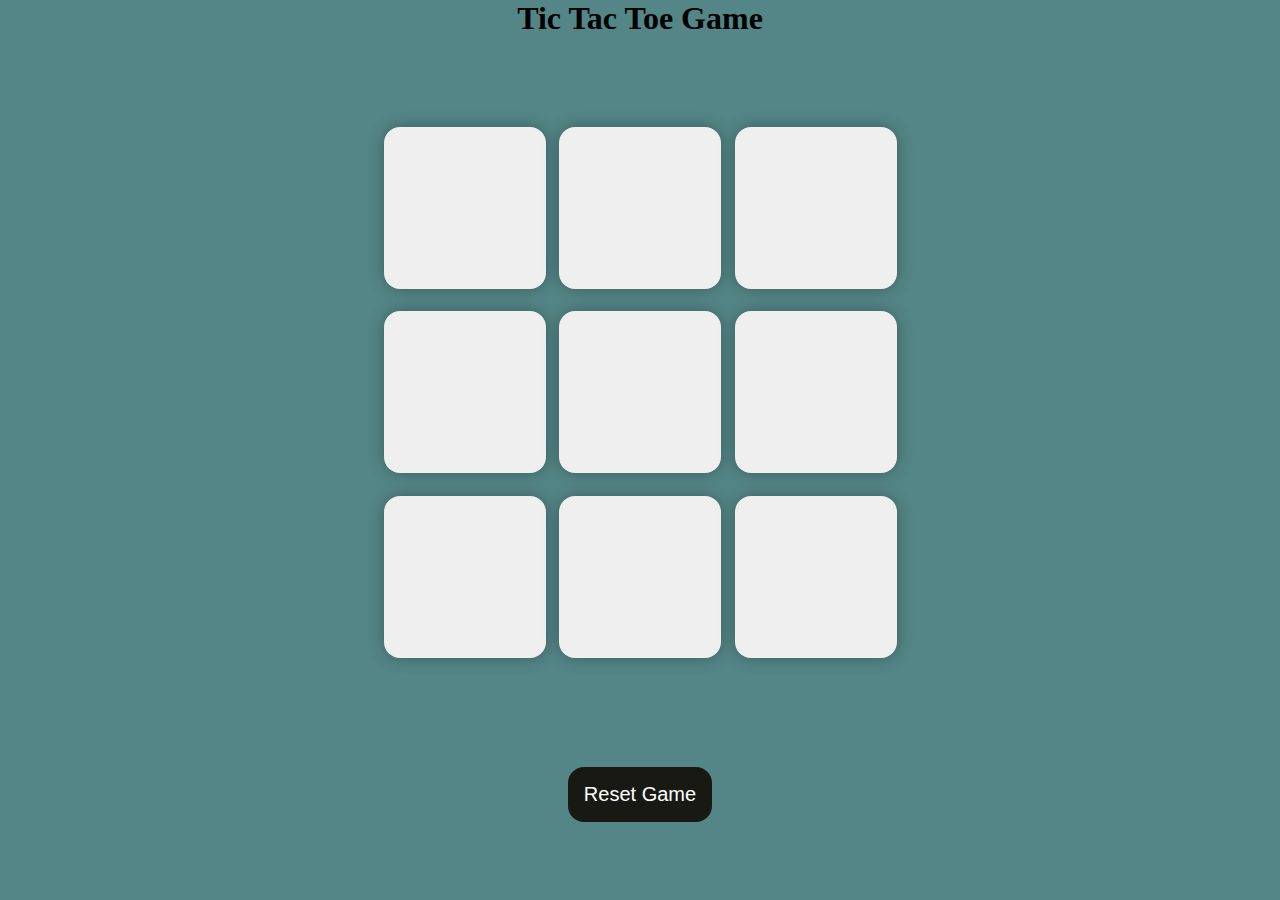
<file: PRODIGY_WD_03/index.html>
<!DOCTYPE html>
<html lang="en">

<head>
    <meta charset="UTF-8">
    <meta name="viewport" content="width=device-width, initial-scale=1.0">
    <title>tic tac toe game</title>
    <link rel="stylesheet" href="style.css">
</head>

<body>
    <div class="msg-container hide">
        <p id="msg">Winner</p>

        <button id="new-btn">New Game</button>
    </div>
    <main>
        <h1>Tic Tac Toe Game</h1>
        <div class="container">
            <div class="game">
                <button class="box"></button>
                <button class="box"></button>
                <button class="box"></button>
                <button class="box"></button>
                <button class="box"></button>
                <button class="box"></button>
                <button class="box"></button>
                <button class="box"></button>
                <button class="box"></button>
            </div>
        </div>

        <button id="reset-btn">Reset Game</button>
    </main>
    <script src="script.js"></script>

</body>

</html>
</file>
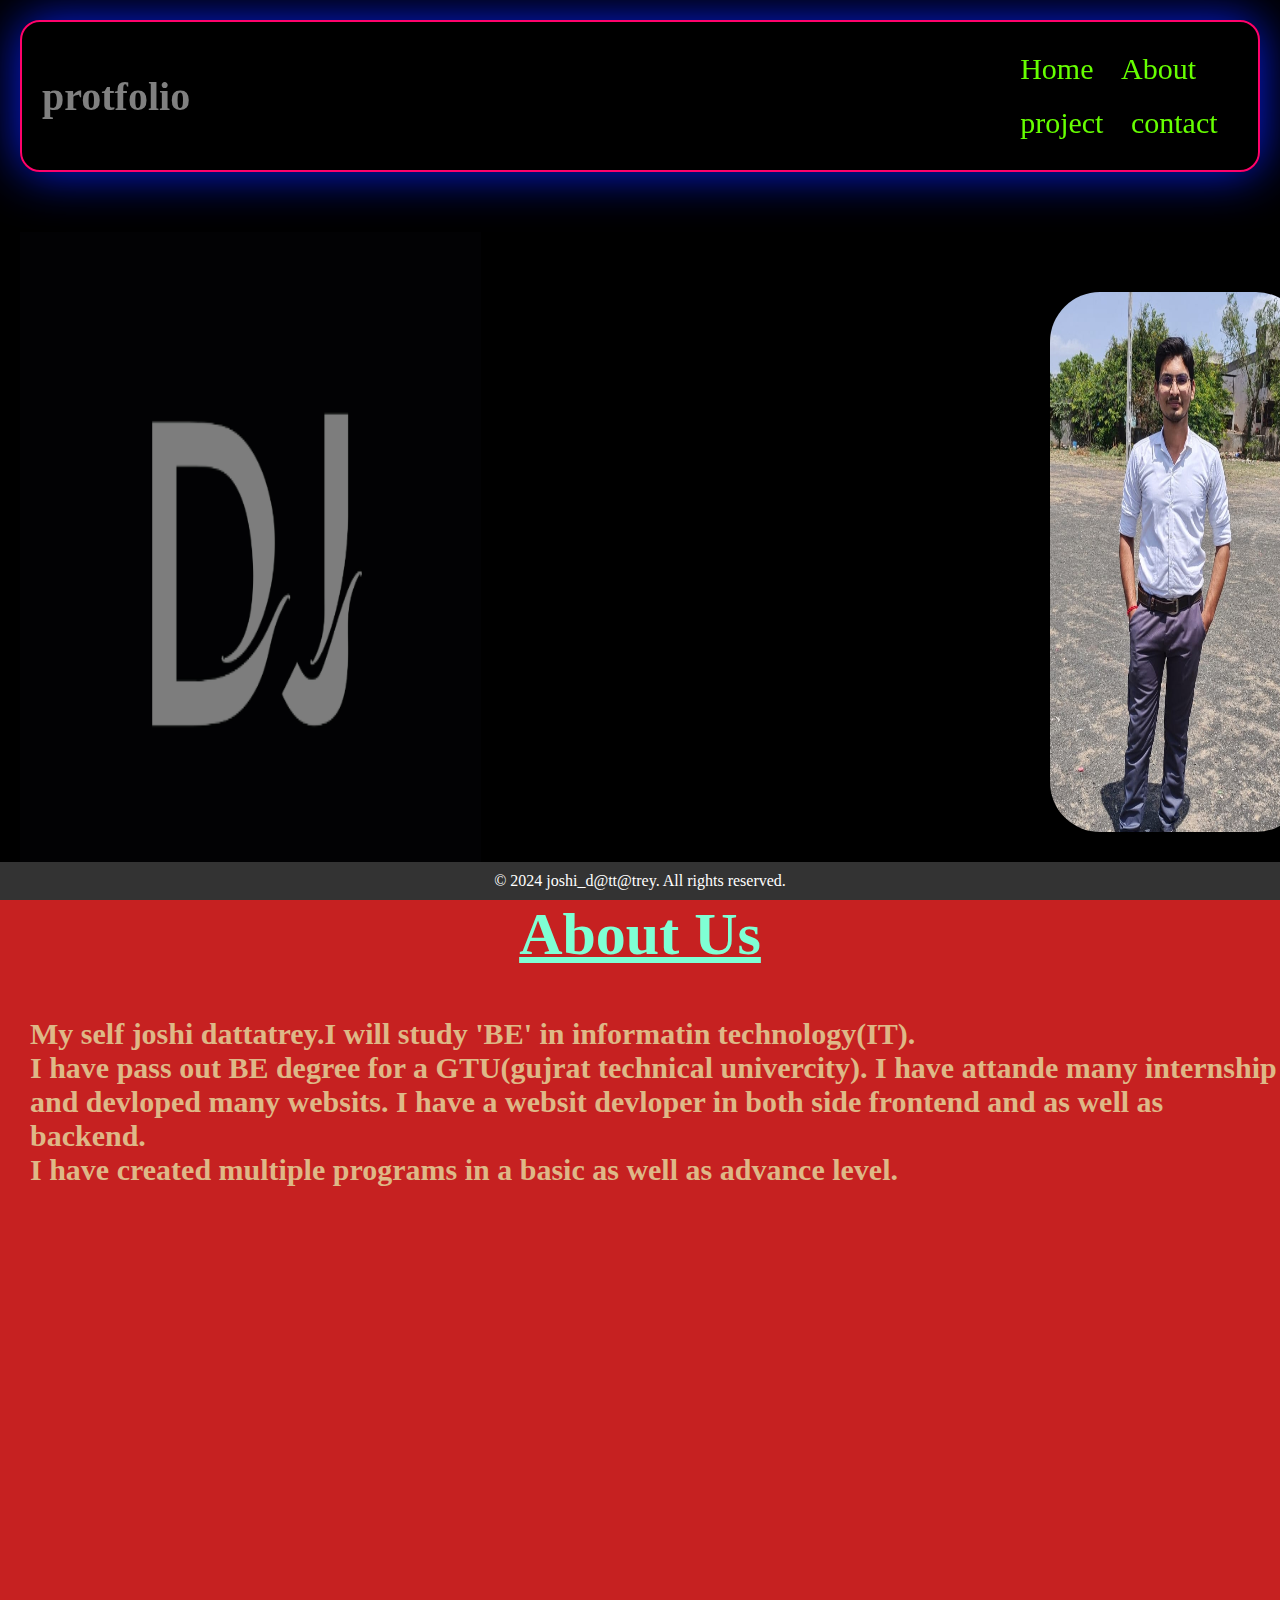
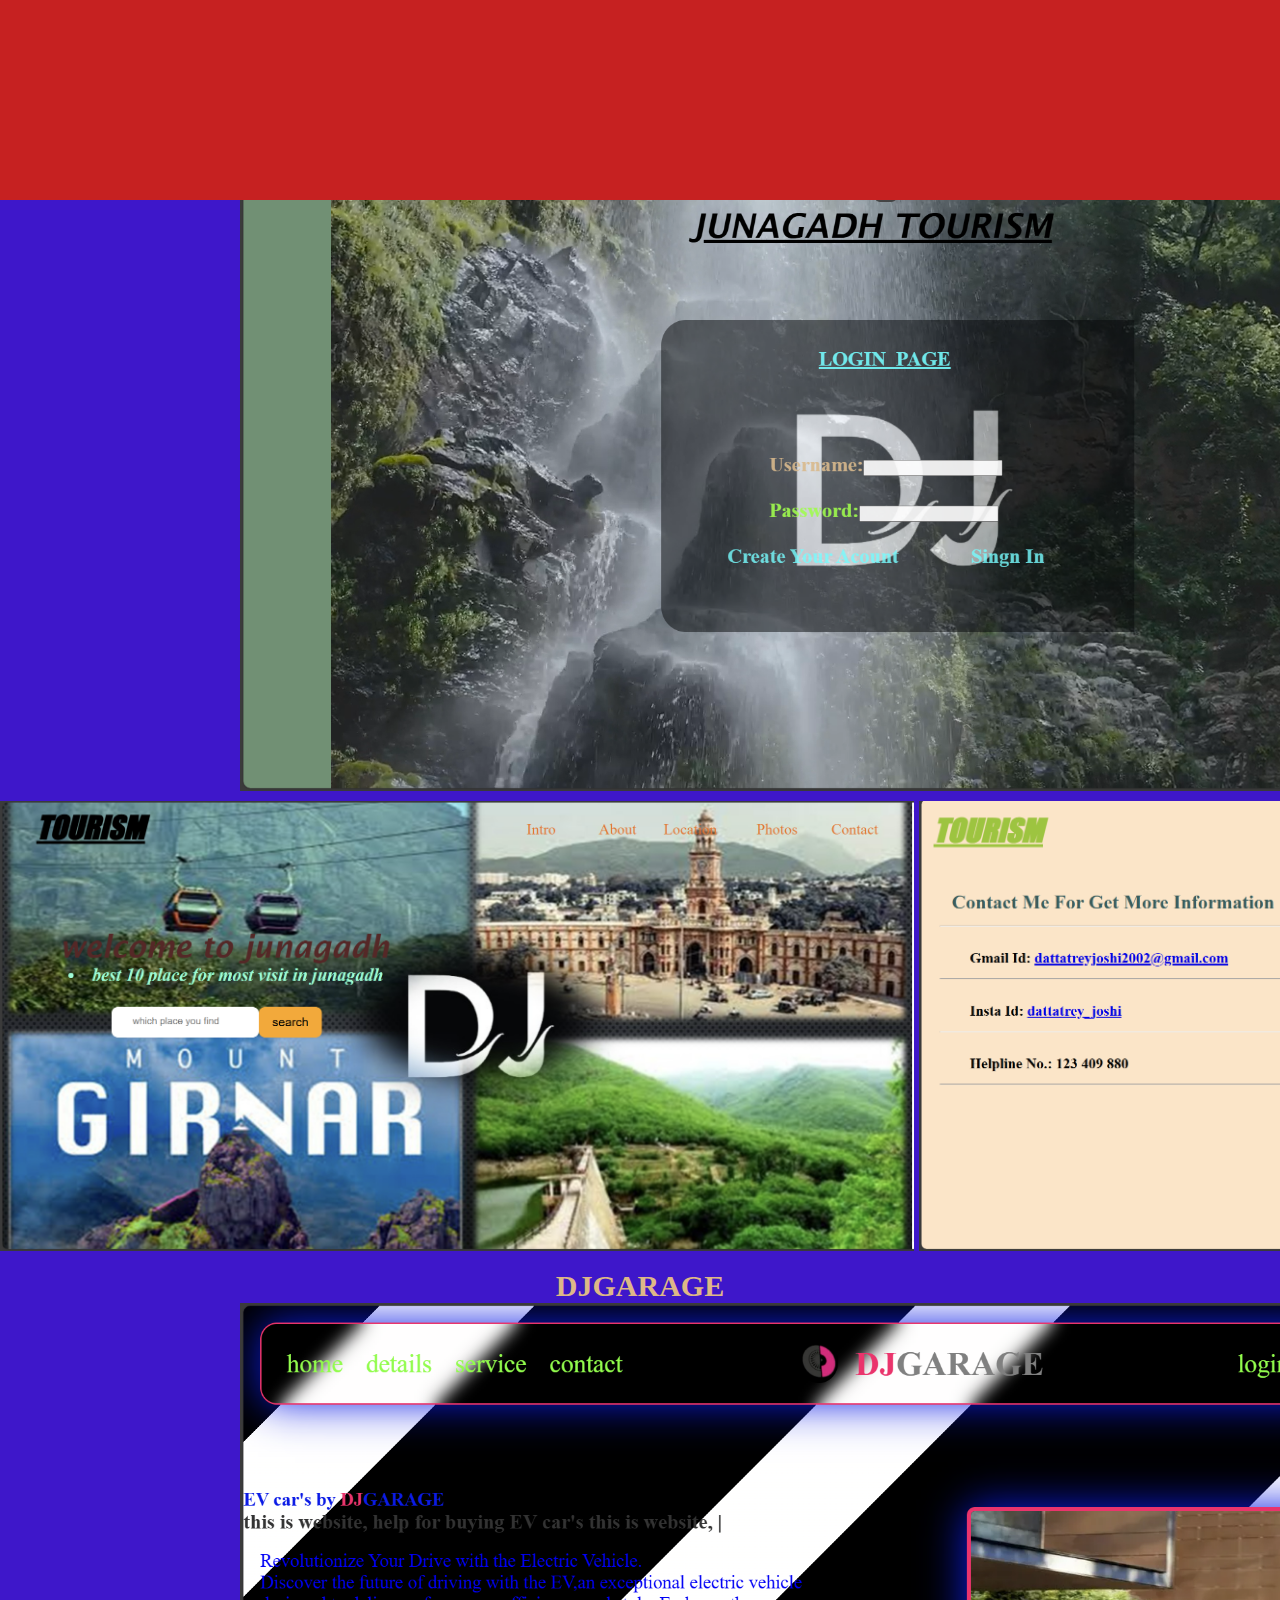
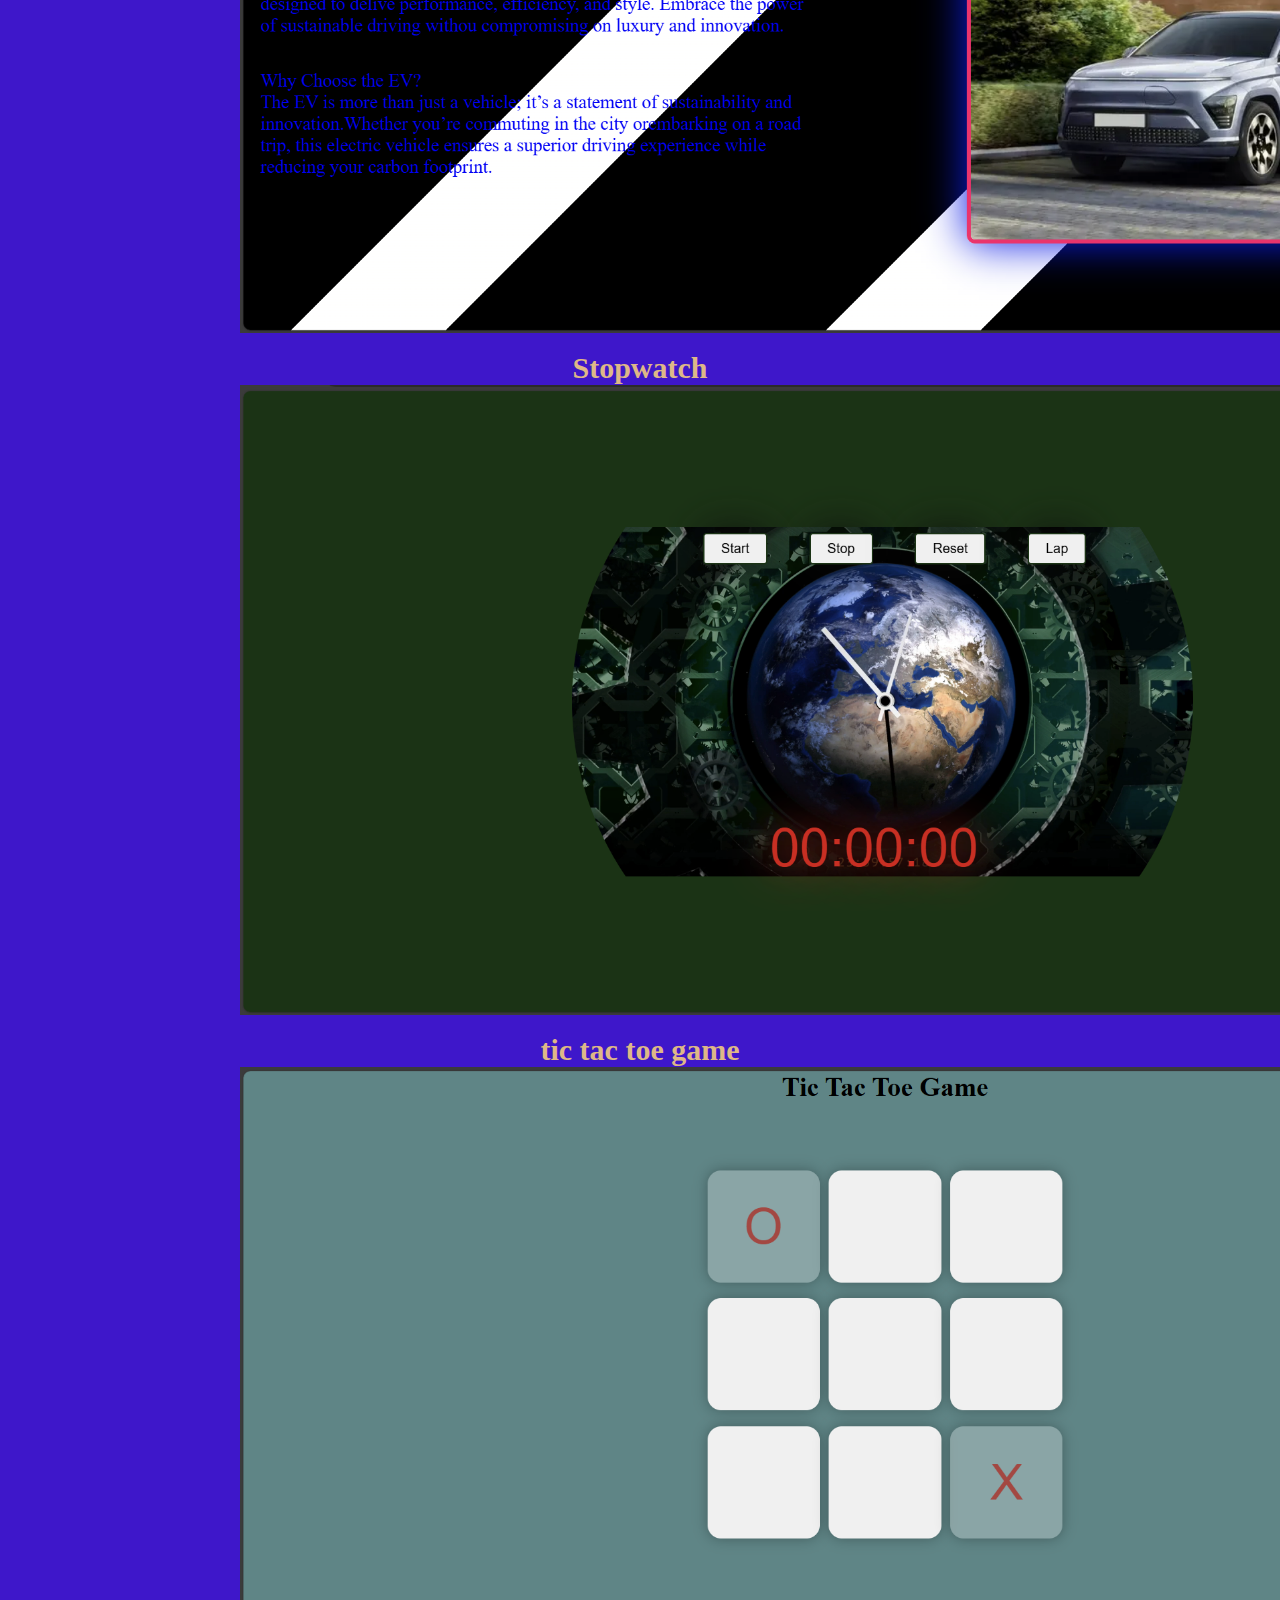
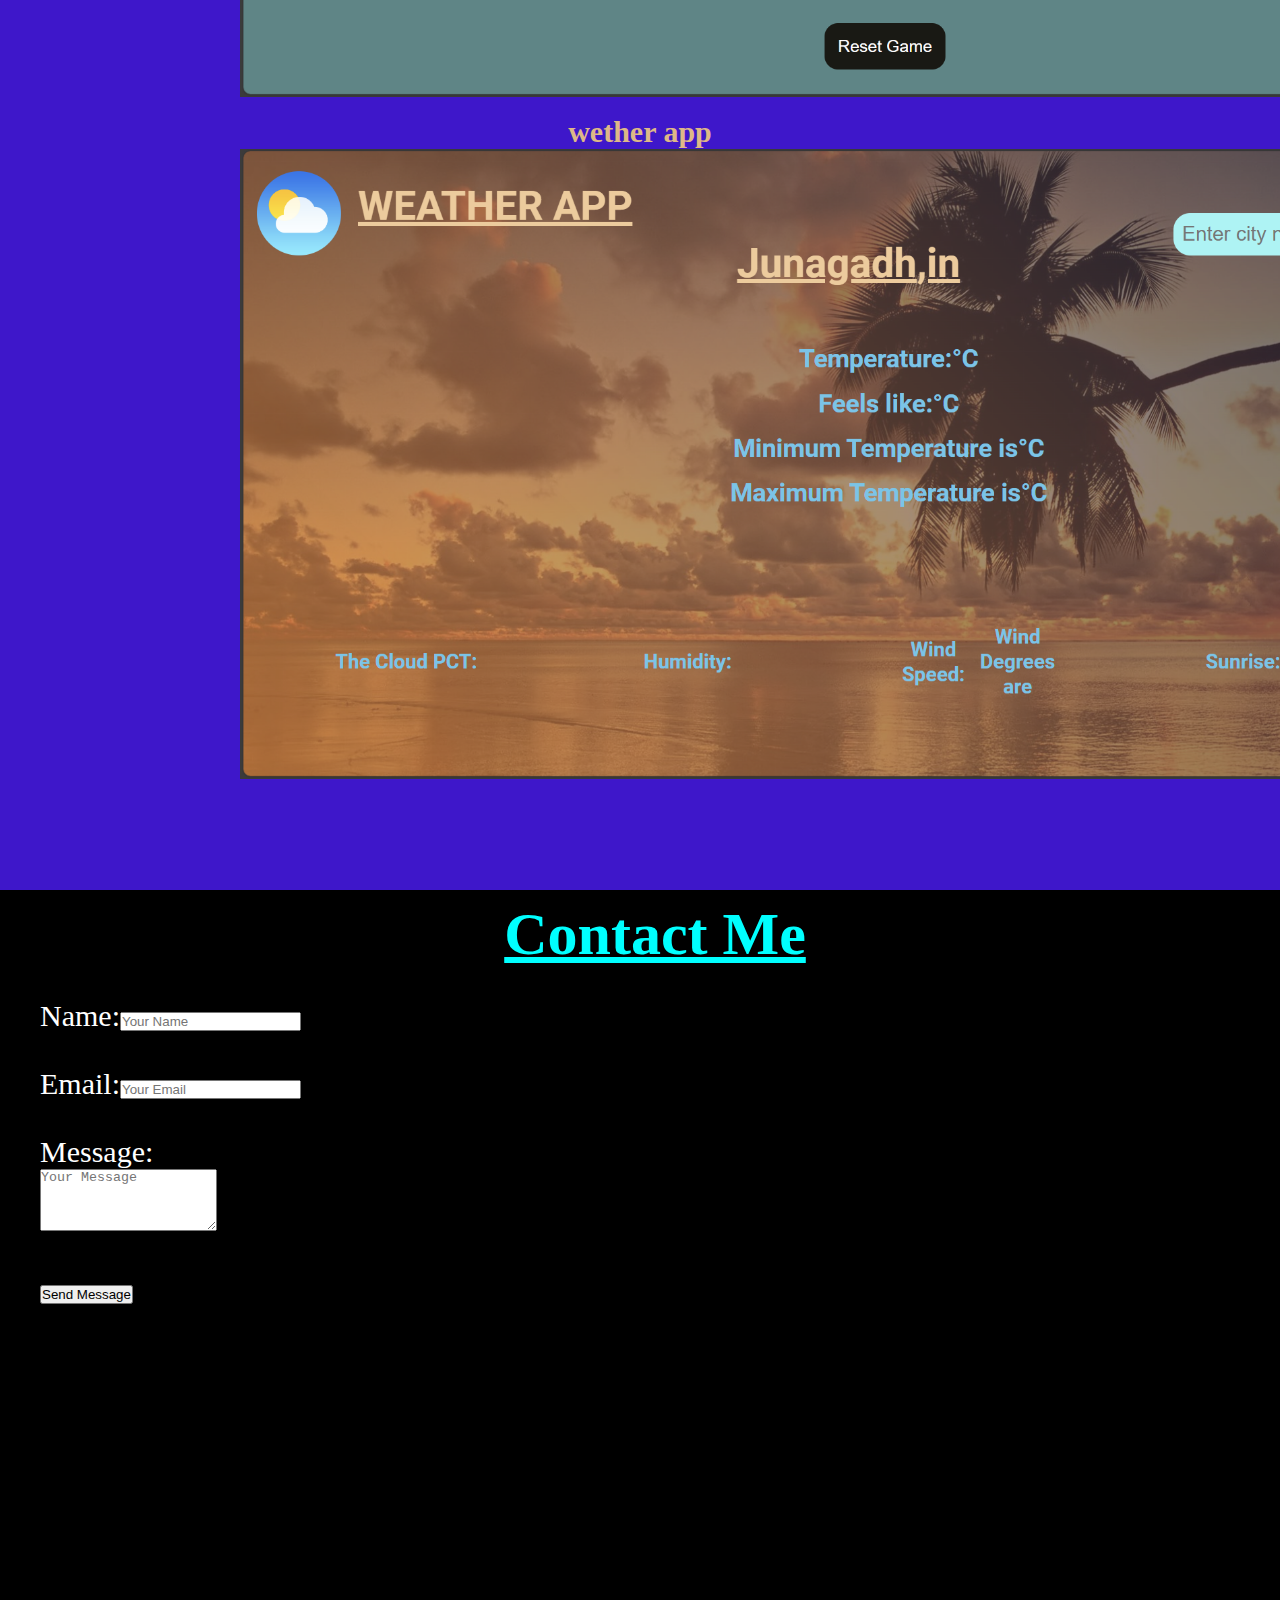
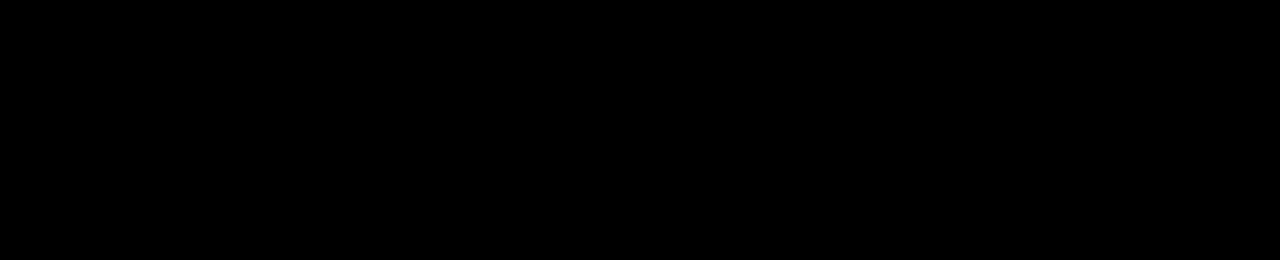
<file: PRODIGY_WD_04/index.html>
<!DOCTYPE html>
<html lang="en">

<head>
    <meta charset="UTF-8">
    <meta name="viewport" content="width=device-width, initial-scale=1.0">
    <title>portfolio website</title>
    <link rel="stylesheet" href="style.css">
</head>

<body>
    <div class="main">
        <section class="home">
            <header class="nav">
                <h1>protfolio</h1>
                <nav>
                    <ul>
                        <li><a href="#home"></a>Home</li>
                        <li><a href="#about"></a>About</li>
                        <li><a href="#project"></a>project</li>
                        <li><a href="#contact"></a>contact</li>
                    </ul>
                </nav>
            </header>

            <div id="img">
                <img src="./photos/IMG_20230612_142412 - Copy.jpg" id="img">
            </div>
            <div id="backgroundimg">
                <img src="./photos/dattatrey.jpg.png" id="backgroundimg">
            </div>
            <div id="text">
                <h2>Hello,My Self<br><span>
                        <h1>Joshi Dattatrey</h1>
                    </span>And I'm a IT Engineer</h2>
                <p>Explore my projects and skills.</p>
            </div>
        </section>

        <section class="about">
            <h1>
                About Us
            </h1><br>
            <h2>
                My self joshi dattatrey.I will study 'BE' in informatin technology(IT).<br>
                I have pass out BE degree for a GTU(gujrat technical univercity).
                I have attande many internship and devloped many websits.
                I have a websit devloper in both side frontend and as well as backend.<br>
                I have created multiple programs in a basic as well as advance level.<br>
            </h2>
        </section>
        <section class="project">
            <ul>
                <li>
                    <h1>projects</h1>
                </li>
            </ul>


            <div class="first-project">
                <h2>junagadh tursisam</h2>
                <div class="img5">
                    <img src="./junagdh.png">
                </div>
                <div class="img1">

                    <img src="./junagadh tourism - Personal - Microsoft​ Edge 05-07-2024 11_30_39.png">
                    <img src="./junagadh.png">


                </div>
            </div>
            <br>
            <div class="project-two">
                <h2>DJGARAGE</h2>
                <div class="img2">
                    <img src="./EV Car's - Personal - Microsoft​ Edge 05-07-2024 11_48_21.png">
                </div>
            </div>
            <br>
            <div class="project-third">
                <h2>Stopwatch</h2>
                <div class="img3">
                    <img
                        src="./Stopwatch with Lap Times and 2 more pages - Personal - Microsoft​ Edge 05-07-2024 11_36_49.png">
                </div>
            </div>
            <br>
            <div class="project-fourth">
                <h2>tic tac toe game</h2>
                <div class="img4">
                    <img src="./tic tac toe game - Personal - Microsoft​ Edge 05-07-2024 11_50_45.png">
                </div>
            </div>
            <br>
            <div class="project-fifth">
                <h2>wether app</h2>
                <div class="img5">
                    <img src="./Document - Personal - Microsoft​ Edge 05-07-2024 11_38_09.png">
                </div>
            </div>

        </section>
        <div id="contact">

            <h2>Contact Me</h2>
            <form id="contact-form">
                Name:<input type="text" placeholder="Your Name" required><br><br>
                Email:<input type="email" placeholder="Your Email" required><br><br>
                Message:<br><textarea placeholder="Your Message" rows="4" required></textarea><br><br>
                <button type="submit">Send Message</button>
            </form>

        </div>

        <footer>
            <div class="container">
                <p>&copy; 2024 joshi_d@tt@trey. All rights reserved.</p>
            </div>
        </footer>
    </div>
    <script src="script.js"></script>
</body>

</html>
</file>
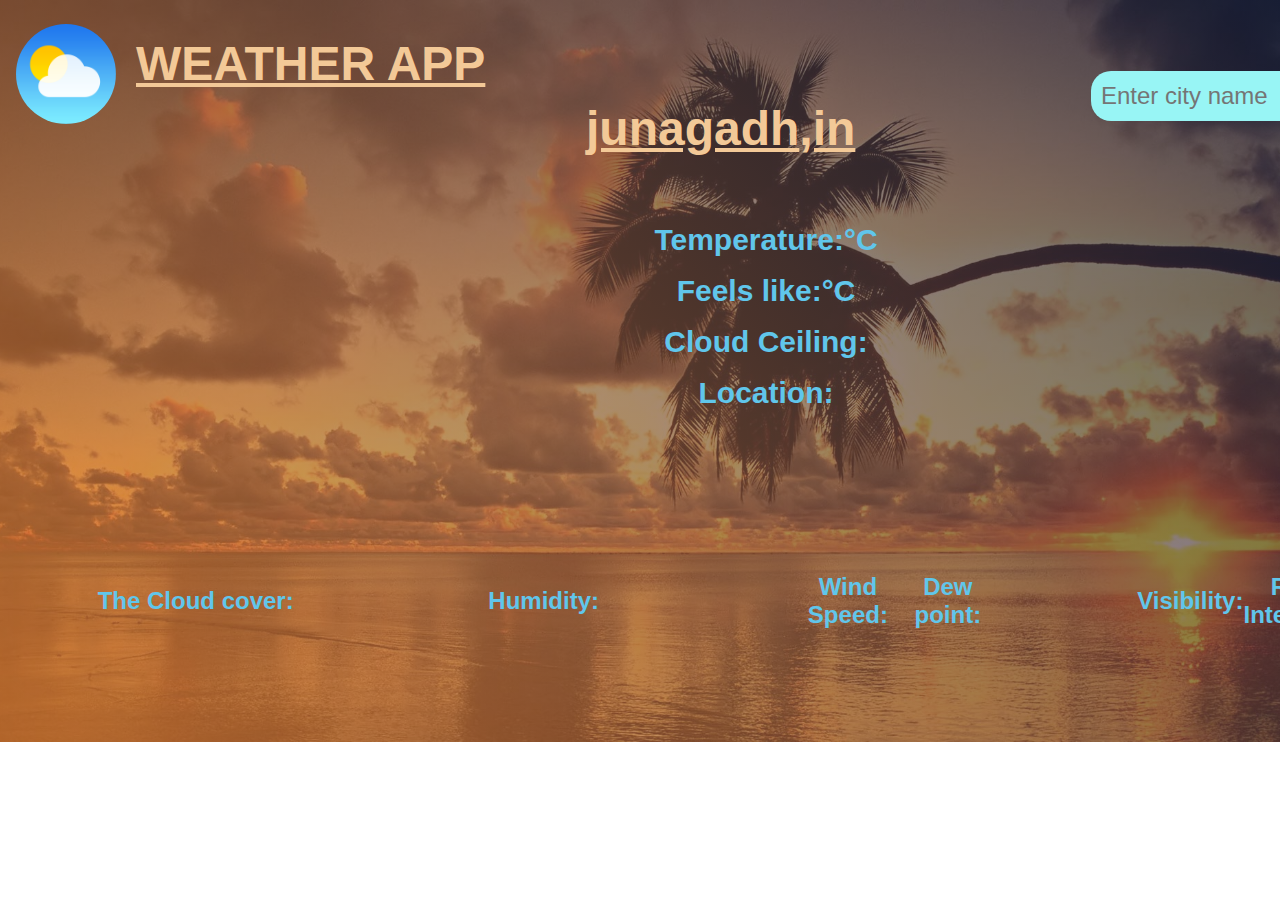
<file: PRODIGY_WD_05/index.html>
<!DOCTYPE html>
<html lang="en">

<head>
    <meta charset="UTF-8">
    <meta name="viewport" content="width=device-width, initial-scale=1.0">
    <title>Document</title>
    <link rel="stylesheet" href="style.css">
</head>

<body>
    <div class="main">
        <span>
        <img src="./weathericon.png">
              <h1>WEATHER APP</h1>
        </span>
        <span class="fetch">

            <input type="text" id="city" placeholder="Enter city name">
            <button id="btn">fetch</button>
        </span>
        <div class="city-name">
            <h1><span id="cityName"></span>,in</h1>
        </div>
        <div class="wether">
            
        <div class="temp">
            <h2>Temperature: <span id="temperature"></span>°C</h2>
            <h2>Feels like: <span id="feels_like"></span>°C</h2>
            <h2>Cloud Ceiling:<span id="cloudCeiling"></span></h2>
            <h2>Location:<span id="loc"></span></h2>
        </div>
        <div class="section">
            <h2>The Cloud cover: <span id="cloudCover"></span></h2>
        <div class="humidity"> 
            <h2>Humidity: <span id="humidity"></span></h2>
        </div> 
        <div class="wind">
            <h2>Wind Speed: <span id="windSpeed"></span></h2>
            <h2>Dew point: <span id="dewPoint"></span></h2>
        </div>
        <div class="sun">
            <h2>Visibility: <span id="visibility"></span></h2>
            <h2>Rain Intensity: <span id="rainIntensity"></span></h2>
        </div>
    </div>
      
    </div>
    <script src="script.js"></script>
</body>

</html>
</file>
<file: PRODIGY_WD_03/style.css>
* {
    margin: 0;
    padding: 0;
}

body {
    background-color: #548687;
    text-align: center;
}

.container {
    height: 70vh;

    justify-content: center;
    align-items: center;
    display: flex;
}

.game {
    margin-top: 80px;
    height: 60vmin;
    width: 60vmin;
    display: flex;
    flex-wrap: wrap;
    justify-content: center;
    align-items: center;
    gap: 1.5vmin;
}

.box {
    height: 18vmin;
    width: 18vmin;
    border-radius: 1rem;
    border: none;
    box-shadow: 0 0 1rem rgba(0, 0, 0, 0.3);
    font-size: 8vmin;
    color: #b0413e;
}

#reset-btn {
    margin-top: 100px;
    padding: 1rem;
    font-size: 1.25rem;
    background-color: #191913;
    color: #fff;
    border-radius: 1rem;
    border: none;
}

#new-btn {
    padding: 1rem;
    font-size: 1.25rem;
    background-color: #191913;
    color: #fff;
    border-radius: 1rem;
    border: none;
}

#msg {
    color: #ffffc7;
    font-size: 8vmin;
}

.msg-container {
    height: 30vmin;
}

.hide {
    display: none;
}
</file>
<file: PRODIGY_WD_04/style.css>
* {
  margin: 0;
  padding: 0;
}

.main {
  width: 100%;
  height: 740vh;
  background-color: black;

}

.nav {
  backdrop-filter: blur(10px);
  box-shadow: 0px 0px 50px rgb(5, 28, 239);
  border: 2px solid rgb(255, 2, 107);
  margin: 20px 20px;
  display: flex;
  border-radius: 20px;
}

nav ul {
  list-style: none;
  /* align-items: center;
      justify-content: center; */
  text-align: left;
  padding: 20px;
  color: rgb(102, 255, 0);
  font-size: 30px;
  margin-left: 800px;
}

nav li {
  display: inline-block;
  padding: 10px;
  gap: 50px;
  cursor: pointer;
}

.nav h1 {
  margin-left: 20px;
  align-items: center;
  justify-content: center;
  text-align: center;
  display: flex;

  color: gray;
  font-size: 40px;
}

.nav img {
  margin-top: 20px;
  margin-left: 180px;
  border-radius: 100%;
  height: 50px;


}

.nav1 ul {
  margin-left: 200px;
  padding: 20px;
  color: rgb(102, 255, 0);
  font-size: 30px;
}

.nav1 li {

  display: inline-block;
  padding: 10px;
  cursor: pointer;
}

.home {
  width: 100%;
  height: 100vh;
  /* position: absolute; */
  z-index: -1;
  overflow: hidden;
}

#backgroundimg {
  width: 60%;
  height: 70vh;
  position: absolute;
  /* z-index: -1; */
  margin-top: 20px;
  margin-left: 10px;
  /* display: flex; */
  opacity: .7;
}

.home p {
  position: absolute;
  z-index: -1;
  margin-top: 20px;
  padding-left: 50px;
}


#text {
  position: absolute;
  margin: 120px;
  margin-top: -500px;
  opacity: .9;
  font-size: 25px;
  overflow: hidden;
}

#text h2 {
  color: rgb(60, 146, 239);

}

#text h1 {
  color: rgb(254, 157, 0);
}


li a {
  /* margin: 10px; */
  font-weight: 400;
  text-decoration: none;
  color: rgb(250, 250, 250);

}

li a:hover {
  color: black;
  font-size: 20px;
  background-color: #fff;
  padding: 5px;
  border-radius: 50px;
}

#img img {
  position: absolute;
  z-index: 1;
  /* display: flex; */
  margin-left: 1050px;
  margin-top: 100px;
  border-radius: 50px;
  width: 20%;
  height: 60vh;
  border-color: rgb(62, 23, 202) blue;
  box-shadow: 0px 0px 50px rgb(rgb(226, 221, 221));
}

.about {
  background-color: rgb(198, 33, 33);
  width: 100%;
  height: 100vh;
  position: absolute;
  z-index: 1;
  overflow: hidden;
}

.about h1 {
  font-size: 20px;
  color: aquamarine;
  font-size: 60px;
  text-decoration: underline;
  text-align: center;
}

.about h2 {
  font-size: 30px;
  color: burlywood;
  margin-left: 30px;
  margin-top: 30px;
}

.project {
  width: 100%;
  height: 450vh;
  background-color: rgb(62, 23, 202);
  /* position: absolute; */

  margin-top: 740px;
  /* display: flex; */
}

.project h1 {
  font-size: 20px;
  color: aquamarine;
  font-size: 60px;
  text-decoration: underline;
  text-align: center;

}

.first-project {
  text-align: center;
  font-size: 30px;
  color: burlywood;
}

.img5 {
  width: 25%;
  height: 50vh;
  display: flex;
  margin-left: 240px;
}


.img1 {
  margin-top: 10px;
  gap: 5px;
  width: 22vh;
  height: 50vh;
  display: flex;
}


.project-two h2 {
  justify-content: center;
  align-items: center;
  text-align: center;
  display: flex;
  font-size: 30px;
  color: burlywood;
}

.img2 {
  margin-left: 240px;
  width: 45vh;
  height: 70vh;
  display: flex;
}

.project-third h2 {
  justify-content: center;
  align-items: center;
  text-align: center;
  display: flex;
  font-size: 30px;
  color: burlywood;
}

.img3 {
  margin-left: 240px;
  width: 45vh;
  height: 70vh;
  display: flex;
}

.project-fourth h2 {
  justify-content: center;
  align-items: center;
  text-align: center;
  display: flex;
  font-size: 30px;
  color: burlywood;
}

.img4 {
  margin-left: 240px;
  width: 45vh;
  height: 70vh;
  display: flex;
}

.project-fifth h2 {
  justify-content: center;
  align-items: center;
  text-align: center;
  display: flex;
  font-size: 30px;
  color: burlywood;
}

.img5 {
  margin-left: 240px;
  width: 45vh;
  height: 70vh;
  display: flex;
}

#contact {

  height: 100vh;
  width: 100%;
  /* position: absolute; */
}

#contact h2 {
  color: aqua;
  font-size: 60px;
  text-decoration: underline;
  text-align: center;
  margin-left: 30px;
  margin-top: 10px;
}

#contact-form {
  margin-top: 30px;
  margin-left: 40px;
  color: #fff;
  font-size: 30px;
}

footer {
  text-align: center;
  padding: 10px 0;
  background: #333;
  color: #fff;
  position: fixed;
  width: 100%;
  bottom: 0;

}
</file>
<file: PRODIGY_WD_05/style.css>
*{
    margin: 0;
    padding: 0;
}

body{
    height: 742px;
    width: 1528px;
    font-family: 'Roboto',sans-serif;
    background-image: linear-gradient(46deg, rgba(237, 136, 58, 0.7), rgba(9, 27, 67, .67)), url(./nice-beach-suning-weather-hd-wallapaper.jpg);
    background-size: cover;
    background-position: center;
    background-repeat: no-repeat;
   
    display: flex;
}

.main{
    padding: 1rem 1rem;
}

.main img{
    margin-top: -12px;
    position: absolute;
    display: flex;
    width: 100px;
    height: 100px;
    border-radius: 50%;
}
.main h1{
    margin: 20px 120px;
    font-size: 3rem;
    font-style: inherit;
    text-decoration: underline;
    color: rgb(243, 201, 151);
    text-shadow: 10ch rgb(14, 14, 14);
}

.fetch{
    margin: -40px -50px;
    justify-content: right;
    text-align: right;
    display: flex;
    color: bisque;
    height: 50px;
    gap: 3px;
}

#city{
    border: none;
    border-radius: 20px;
    font-size: 1.5rem;
    padding-left: 10px;
    background-color: rgb(152, 245, 245);
}

#btn{
    font-size: 20px;
    padding: 2px 9px;
    border: none;
    border-radius: 20px;
    background-color: rgb(152, 245, 245);
}

.city-name{
    margin: 10px 450px;
    color: rgb(13, 133, 127);
    font-size: 20px;
}

.temp{
    width: 500px;
    height: 250px;
    
    margin-left: 500px;
    margin-top: 50px;
    /* background-image: url(./dattatrey.jpg.png); */
    background-size: cover;
    background-position: center;
    background-repeat: no-repeat;
    border-radius:20px;
}

.temp h2{
    font-size: 30px;
    color: rgb(96, 198, 235);
    display: flex;
    justify-content: center;
    align-items: center;
    text-align: center;
    padding-top: 17px;
}

.section{
    display: inline-flex;
    gap: 150px;
    justify-content: center;
    text-align: center;
    align-items: center;
    display: flex;
    margin-top: 70px;
    color: rgb(96, 198, 235);
}

.humidity{
    width: 200px;
    height: 150px;
    /* background-image: url(./dattatrey.jpg.png); */
    background-size: cover;
    background-position: center;
    background-repeat: no-repeat;
    justify-content: center;
    text-align: center;
    align-items: center;
    display: flex;
    border-radius:20px;
}

.wind{
    width: 200px;
    height: 150px;
    /* background-image: url(./dattatrey.jpg.png); */
    background-size: cover;
    background-position: center;
    background-repeat: no-repeat;
    justify-content: center;
    text-align: center;
    align-items: center;
    display: flex;
    border-radius:20px;
    z-index: -1;
}

.sun{
    width: 200px;
    height: 150px;
    /* background-image: url(./dattatrey.jpg.png); */
    background-size: cover;
    background-position: center;
    background-repeat: no-repeat;
    justify-content: center;
    text-align: center;
    align-items: center;
    display: flex;
    border-radius:20px;
}
</file>
